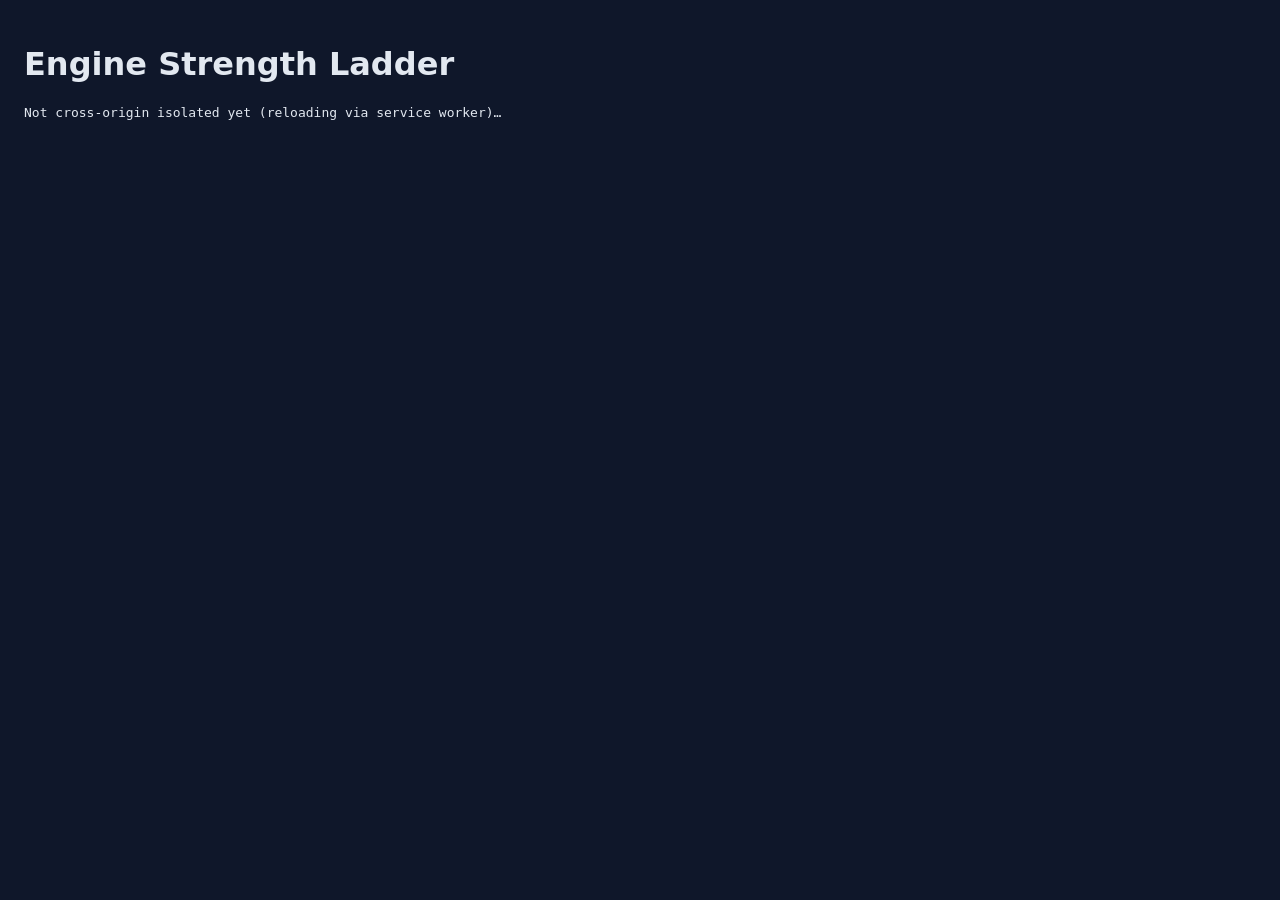
<file: tests/strength/engine-ladder.html>
<!DOCTYPE html>
<!--
============================================
Date: 2026-11-05
Version: v1.0.0
Changes: Browser strength ladder for engine-backed levels (chess / xiangqi / shogi: JS normal vs FSF hard vs FSF master)
修改: 瀏覽器內的引擎難度棋力量測（西洋棋／象棋／將棋：JS 普通 vs 引擎困難 vs 引擎大師）
============================================
用法：用本機 HTTP 伺服器（需要跨來源隔離，例如透過 coi-sw.js）開啟
  tests/strength/engine-ladder.html?games=8&only=chess,xiangqi,shogi
結果顯示在頁面上，若網址帶 report=1 也會 POST 到 /__result。
-->
<html lang="zh-TW">
<head>
  <meta charset="UTF-8" />
  <title>Engine Strength Ladder</title>
  <style>
    body { font-family: system-ui, sans-serif; background: #0f172a; color: #e2e8f0; padding: 16px; }
    pre { white-space: pre-wrap; }
  </style>
  <script>
    (function () {
      if (window.crossOriginIsolated || !window.isSecureContext || !('serviceWorker' in navigator)) return;
      if (!navigator.serviceWorker.controller) {
        navigator.serviceWorker.addEventListener('controllerchange', function () { location.reload(); });
      }
      navigator.serviceWorker.register('../../coi-sw.js', { scope: '../../' });
    })();
  </script>
</head>
<body>
  <h1>Engine Strength Ladder</h1>
  <pre id="log">running…</pre>
  <script src="../../js/rules/rules-core.js"></script>
  <script src="../../js/rules/chess.js"></script>
  <script src="../../js/rules/xiangqi.js"></script>
  <script src="../../js/rules/shogi.js"></script>
  <script src="../../js/ai/ai-engine.js"></script>
  <script src="../../js/ai/fsf-bridge.js"></script>
  <script>
    (async function () {
      try {
        await runLadder();
      } catch (err) {
        document.getElementById('log').textContent += '\nFATAL: ' + (err && err.stack || err);
        if (new URLSearchParams(location.search).get('report') === '1') {
          fetch('/__result', { method: 'POST', body: JSON.stringify({ done: true, error: String(err && err.message) }) });
        }
        document.title = 'LADDER_FAILED';
      }
    })();

    async function runLadder() {
      const params = new URLSearchParams(location.search);
      const gamesPerPair = Math.max(2, Number(params.get('games') || 8) & ~1);
      const only = (params.get('only') || 'chess,xiangqi,shogi').split(',');
      const pairs = (params.get('pairs') || 'normal-hard,hard-master').split(',').map((p) => p.split('-'));
      const MAX_PLIES = { chess: 300, xiangqi: 300, shogi: 320 };
      const logEl = document.getElementById('log');
      const lines = [];
      const log = (s) => { lines.push(s); logEl.textContent = lines.join('\n'); };
      const post = (obj) => params.get('report') === '1' ? fetch('/__result', { method: 'POST', body: JSON.stringify(obj) }) : null;

      if (!window.crossOriginIsolated) { log('Not cross-origin isolated yet (reloading via service worker)…'); return; }
      BoardArena.AI.useNativeEngineBridge = false;

      function makeRng(seed) { let s = seed >>> 0 || 1; return (n) => { s = (Math.imul(s, 1103515245) + 12345) >>> 0; return (s >>> 8) % n; }; }

      let engineErrors = 0;
      async function pickMove(g, state, level, history) {
        if (BoardArena.FSF.shouldUseEngine(g, level)) {
          BoardArena.AI.matchHistory = history;
          try {
            const res = await BoardArena.FSF.requestMove(g, state, level);
            if (res) return res.move;
          } catch (err) {
            engineErrors++;
            log('engine error (' + engineErrors + '): ' + (err && err.message));
            if (engineErrors >= 3) throw new Error('Engine unavailable — aborting ladder');
          }
        }
        return BoardArena.AI.chooseMove(g, state, level);
      }

      async function playGame(g, hi, lo, seed, hiIsP1) {
        const rule = BoardArena.getRule(g);
        const rnd = makeRng(seed);
        let st = rule.createInitialState({ seed: seed });
        for (let i = 0; i < 4 && st.status === 'playing'; i++) {
          const legal = rule.getLegalMoves(st, st.currentPlayer);
          st = rule.applyMove(st, legal[rnd(legal.length)]);
        }
        const states = [st], moves = [];
        let plies = 0;
        while (st.status === 'playing' && plies < MAX_PLIES[g]) {
          const level = (st.currentPlayer === 1) === hiIsP1 ? hi : lo;
          const mv = await pickMove(g, st, level, { states: states, moves: moves });
          if (!mv) break;
          moves.push(mv);
          st = rule.applyMove(st, mv);
          states.push(st);
          plies++;
        }
        const hiPlayer = hiIsP1 ? 1 : 2;
        const score = st.status === 'ended' && st.winner ? (st.winner === hiPlayer ? 1 : 0) : 0.5;
        return { score: score, plies: plies, reason: st.status === 'ended' ? st.endReason : 'ply_cap' };
      }

      function eloStats(scores) {
        const n = scores.length;
        const mean = scores.reduce((a, b) => a + b, 0) / n;
        const variance = scores.reduce((a, x) => a + (x - mean) * (x - mean), 0) / n;
        const se = Math.sqrt(variance / n);
        const clamp = (s) => Math.min(1 - 0.5 / n, Math.max(0.5 / n, s));
        const toElo = (s) => -400 * Math.log10(1 / clamp(s) - 1);
        return { n, mean, elo: toElo(mean), lo: toElo(mean - 1.96 * se), hi: toElo(mean + 1.96 * se) };
      }
      const fmt = (x) => (x >= 0 ? '+' : '') + Math.round(x);

      log('games/pair=' + gamesPerPair + ' isolated=' + window.crossOriginIsolated);
      const summary = [];
      for (const g of only) {
        for (const [lo, hi] of pairs) {
          const scores = [], reasons = {};
          let plies = 0;
          for (let i = 0; i < gamesPerPair / 2; i++) {
            const seed = 1000 + i * 7919 + g.length * 31;
            for (const hiIsP1 of [true, false]) {
              const r = await playGame(g, hi, lo, seed, hiIsP1);
              scores.push(r.score);
              plies += r.plies;
              reasons[r.reason] = (reasons[r.reason] || 0) + 1;
            }
          }
          const s = eloStats(scores);
          const w = scores.filter((x) => x === 1).length, d = scores.filter((x) => x === 0.5).length, l = scores.filter((x) => x === 0).length;
          const row = '| ' + g + ' | ' + hi + ' vs ' + lo + ' | ' + w + '-' + d + '-' + l + ' | ' + Math.round(s.mean * 100) + '% | ' +
            fmt(s.elo) + ' (' + fmt(s.lo) + ', ' + fmt(s.hi) + ') | ' + Math.round(plies / scores.length) + ' | ' +
            Object.entries(reasons).map(([k, v]) => k + '×' + v).join(', ') + ' |';
          log(row);
          summary.push(row);
          await post({ row: row });
        }
      }
      await post({ done: true, summary: summary });
      document.title = 'LADDER_DONE';
    }
  </script>
</body>
</html>
</file>
